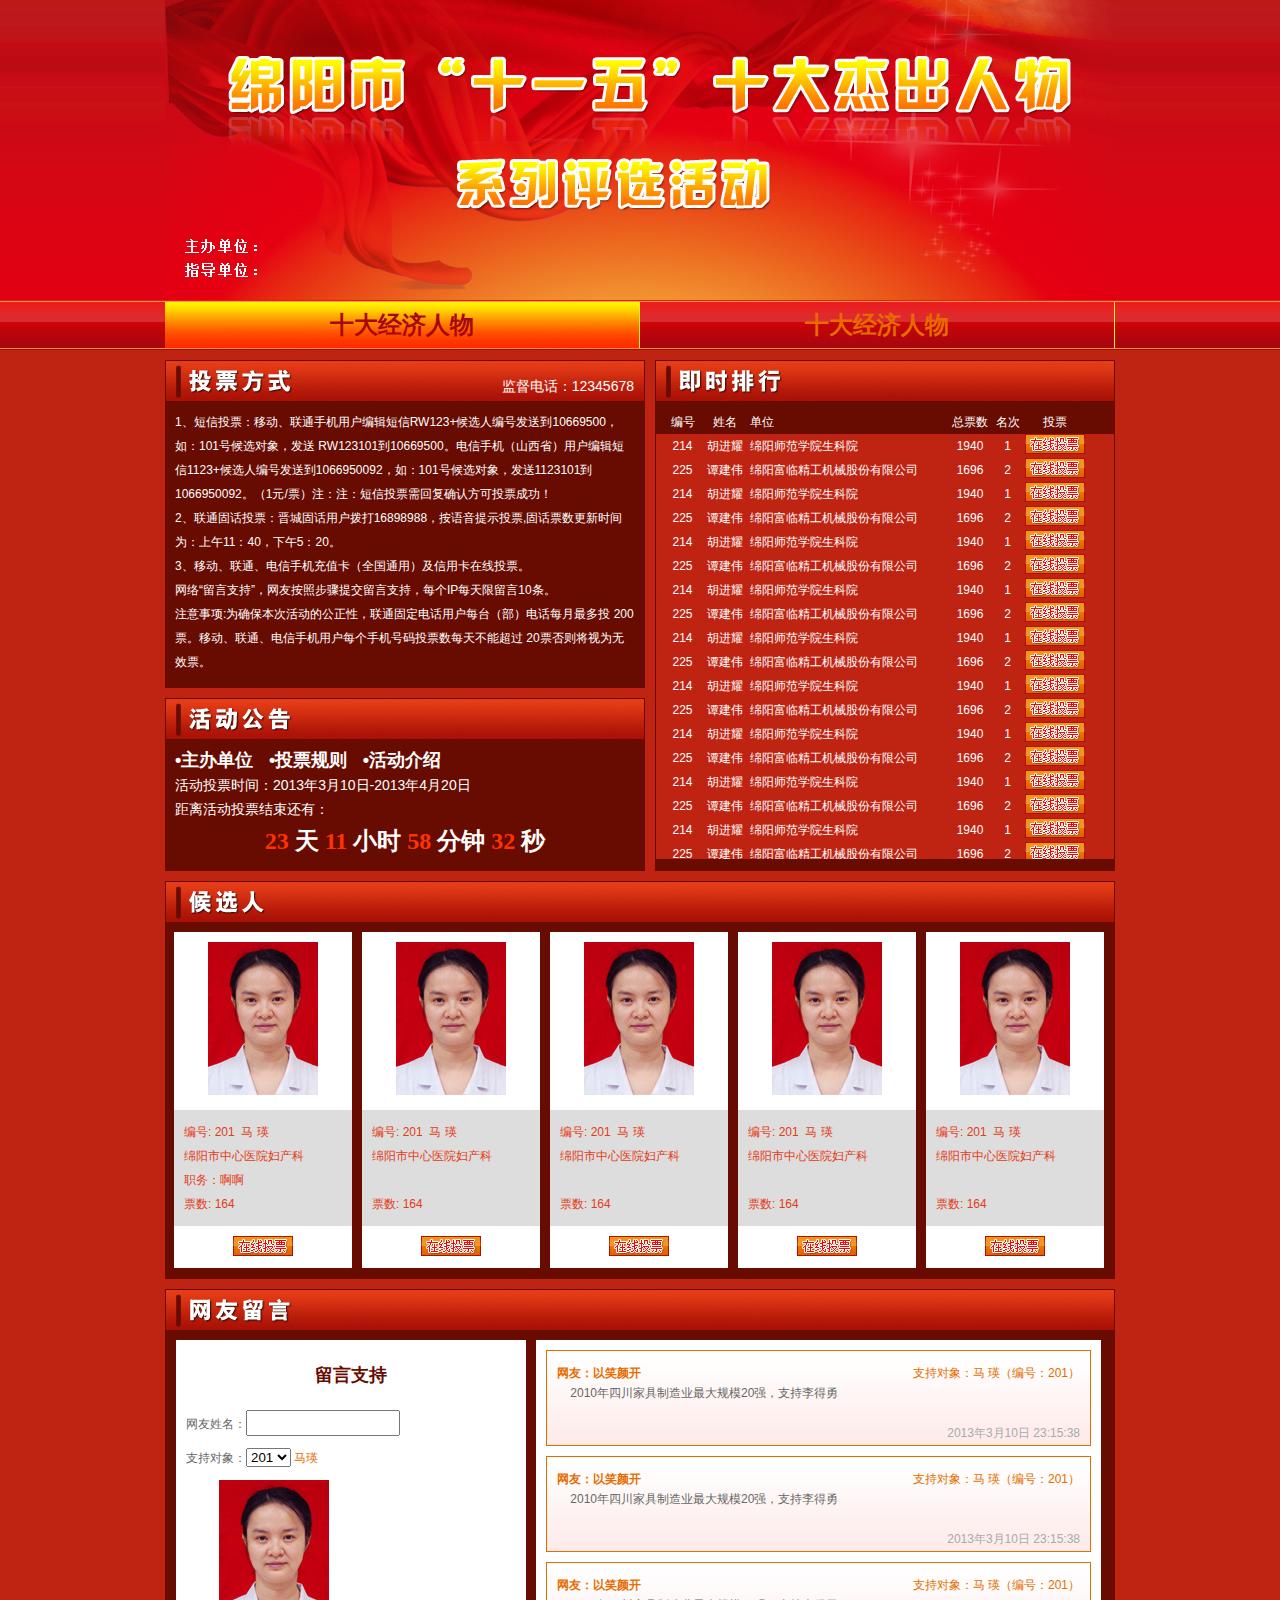
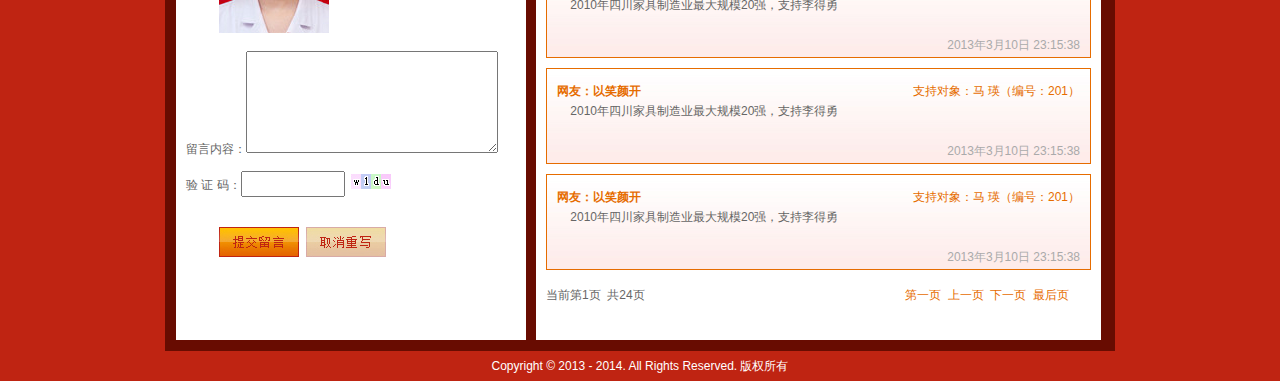
<file: 22/vote/index.html>
<!DOCTYPE html PUBLIC "-//W3C//DTD XHTML 1.0 Transitional//EN" "http://www.w3.org/TR/xhtml1/DTD/xhtml1-transitional.dtd">
<html xmlns="http://www.w3.org/1999/xhtml">
<head>
<meta http-equiv="Content-Type" content="text/html; charset=gb2312" />
<meta name="ROBOTS" CONTENT="ALL">
<meta content="�����С�ʮһ�塱ʮ��ܳ�����ϵ����ѡ�" name="keywords" />
<meta content="�����С�ʮһ�塱ʮ��ܳ�����ϵ����ѡ�" name="description" />
<link href="favicon.ico" rel="shortcut icon" />
<link rel="stylesheet" type="text/css" href="style/style.css" />
<title>�����С�ʮһ�塱ʮ��ܳ�����ϵ����ѡ�</title>
</head>
<body>

<div class="top"><img src="images/top.jpg" /></div>

<div class="menu">
	<div class="menu_list2">
		<ul>
			<li style="background:url(images/menu_en.jpg) top left repeat-x;color:#AA060D;">ʮ�󾭼�����</li>
			<li><a href="#">ʮ�󾭼�����</a></li>

		</ul>
	</div>
</div>

<div class="content">
	
	<div class="left">
	<div class="tpfs">
		<div class="tpfs_title"><div class="ggjddh">�ල�绰��12345678</div></div>
		<div class="tpfs_content">
			1������ͶƱ���ƶ�����ͨ�ֻ��û��༭����RW123+��ѡ�˱�ŷ��͵�10669500���磺101�ź�ѡ���󣬷��� RW123101��10669500�������ֻ���ɽ��ʡ���û��༭����1123+��ѡ�˱�ŷ��͵�1066950092���磺101�ź�ѡ���󣬷���1123101��1066950092����1Ԫ/Ʊ��ע��ע������ͶƱ��ظ�ȷ�Ϸ���ͶƱ�ɹ���<br />
2����ͨ�̻�ͶƱ�����ǹ̻��û�����16898988����������ʾͶƱ,�̻�Ʊ������ʱ��Ϊ������11��40������5��20�� <br />
3���ƶ�����ͨ�������ֻ���ֵ����ȫ��ͨ�ã������ÿ�����ͶƱ��<br />
���硰����֧�֡������Ѱ��ղ����ύ����֧�֣�ÿ��IPÿ��������10����<br />ע������:Ϊȷ�����λ�Ĺ����ԣ���ͨ�̶��绰�û�ÿ̨�������绰ÿ�����Ͷ 200 Ʊ���ƶ�����ͨ�������ֻ��û�ÿ���ֻ�����ͶƱ��ÿ�첻�ܳ��� 20Ʊ������Ϊ��ЧƱ��

		</div>
	</div>
	
	<div class="hdgg">
		<div class="hdgg_title"></div>
		<div class="hdgg_content">
			<a href="#" target="_blank" class="gg">&#8226;���쵥λ</a>&nbsp;&nbsp;&nbsp;&nbsp;<a href="#" target="_blank" class="gg">&#8226;ͶƱ����</a>&nbsp;&nbsp;&nbsp;&nbsp;<a href="#" target="_blank" class="gg">&#8226;�����</a><br />
			�ͶƱʱ�䣺2013��3��10��-2013��4��20��<br />
			����ͶƱ�������У�
			<p><font>23</font> �� <font>11</font> Сʱ <font>58</font> ���� <font>32</font> ��</p>
		</div>
	</div>
	
	</div>
	
	<div class="paihang">
		<div class="ph_title"><img src="images/paihang.jpg" /></div>
        
        
        	<div class="ph_contenttitle">
            	<ul>
                    <li class="voteid">���</li>
                    <li class="votename">����</li>
                    <li class="votecom">��λ</li>
                    <li class="voteall">��Ʊ��</li>
                    <li class="votetop">����</li>
                    <li class="votebutton">ͶƱ</li>
                </ul>
			</div>
        
            
			<iframe src="paihang.html" frameborder="0" scrolling="auto" width="458" height="425px"></iframe>
            
	</div>
	
	<div class="plist">
		<div class="plist_title"><img src="images/plist.jpg" /></div>
		<div class="plist_content">
			<ul>
			
				<li>
					<div class="pphoto"><a href="#" target="_blank"><img src="images/photo.jpg" width="110" height="153" /></a></div>
					<div class="pfont">
						���: 201&nbsp;&nbsp;�� �� <br /> 
						<p>����������ҽԺ������<br />ְ�񣺰��� </p>
						Ʊ��: 164
					</div>
					<div class="pbutton"><a href="#" target="_blank"><img src="images/vote.jpg" /></a></div>
				</li>
				
				<li>
					<div class="pphoto"><a href="#" target="_blank"><img src="images/photo.jpg" width="110" height="153" /></a></div>
					<div class="pfont">
						���: 201&nbsp;&nbsp;�� �� <br /> 
						<p>����������ҽԺ������ </p>
						Ʊ��: 164
					</div>
					<div class="pbutton"><a href="#" target="_blank"><img src="images/vote.jpg" /></a></div>
				</li>
				
				<li>
					<div class="pphoto"><a href="#" target="_blank"><img src="images/photo.jpg" width="110" height="153" /></a></div>
					<div class="pfont">
						���: 201&nbsp;&nbsp;�� �� <br /> 
						<p>����������ҽԺ������ </p>
						Ʊ��: 164
					</div>
					<div class="pbutton"><a href="#" target="_blank"><img src="images/vote.jpg" /></a></div>
				</li>
				
				<li>
					<div class="pphoto"><a href="#" target="_blank"><img src="images/photo.jpg" width="110" height="153" /></a></div>
					<div class="pfont">
						���: 201&nbsp;&nbsp;�� �� <br /> 
						<p>����������ҽԺ������ </p>
						Ʊ��: 164
					</div>
					<div class="pbutton"><a href="#" target="_blank"><img src="images/vote.jpg" /></a></div>
				</li>
				
				<li>
					<div class="pphoto"><a href="#" target="_blank"><img src="images/photo.jpg" width="110" height="153" /></a></div>
					<div class="pfont">
						���: 201&nbsp;&nbsp;�� �� <br /> 
						<p>����������ҽԺ������ </p>
						Ʊ��: 164
					</div>
					<div class="pbutton"><a href="#" target="_blank"><img src="images/vote.jpg" /></a></div>
				</li>
			
			</ul>
		</div>
	</div>
	
	
	
	<div class="message">
		<div class="message_title"><img src="images/message.jpg" /></div>
		<div class="message_content">
			
			<div class="messageleft">
				<p>����֧��</p>
				<div class="messagetable">����������<input type="text" style="width:150px;height:22px;" /></div>
				<div class="messagetable">֧�ֶ���<select><option>201</option><option>221</option></select>&nbsp;<font style="color:#E66C00;">����</font></div>
				<div class="messagetable">&nbsp;&nbsp;&nbsp;&nbsp;&nbsp;&nbsp;&nbsp;&nbsp;&nbsp;&nbsp;<img src="images/photo.jpg" width="110" height="153" /></div>
				<div class="messagetable">�������ݣ�<textarea style="height:100px;width:250px;"></textarea></div>
				<div class="messagetable">��&nbsp;֤&nbsp;�룺<input type="text" style="width:100px;height:22px;" />&nbsp;&nbsp;<img src="images/code.jpg" width="40" height="15" /></div>
				<div class="messagetable" style="margin-top:30px;">&nbsp;&nbsp;&nbsp;&nbsp;&nbsp;&nbsp;&nbsp;&nbsp;&nbsp;&nbsp;<a href="#"><img src="images/upbutton.jpg" /></a>&nbsp;&nbsp;<a href="#"><img src="images/resetbutton.jpg" /></a></div>
			</div>
		
		
		
			<div class="messagelist">
				<ul>
					<li>
						<div class="userinfo"><font style="float:right;">֧�ֶ����� ������ţ�201��</font><strong>���ѣ���Ц�տ�</strong></div>
						<div class="messagecontent">&nbsp;&nbsp;&nbsp;&nbsp;2010���Ĵ��Ҿ�����ҵ����ģ20ǿ��֧�������</div>
						<div class="messagetime">2013��3��10�� 23:15:38</div>
					</li>
					<li>
						<div class="userinfo"><font style="float:right;">֧�ֶ����� ������ţ�201��</font><strong>���ѣ���Ц�տ�</strong></div>
						<div class="messagecontent">&nbsp;&nbsp;&nbsp;&nbsp;2010���Ĵ��Ҿ�����ҵ����ģ20ǿ��֧�������</div>
						<div class="messagetime">2013��3��10�� 23:15:38</div>
					</li>
					<li>
						<div class="userinfo"><font style="float:right;">֧�ֶ����� ������ţ�201��</font><strong>���ѣ���Ц�տ�</strong></div>
						<div class="messagecontent">&nbsp;&nbsp;&nbsp;&nbsp;2010���Ĵ��Ҿ�����ҵ����ģ20ǿ��֧�������</div>
						<div class="messagetime">2013��3��10�� 23:15:38</div>
					</li>
					<li>
						<div class="userinfo"><font style="float:right;">֧�ֶ����� ������ţ�201��</font><strong>���ѣ���Ц�տ�</strong></div>
						<div class="messagecontent">&nbsp;&nbsp;&nbsp;&nbsp;2010���Ĵ��Ҿ�����ҵ����ģ20ǿ��֧�������</div>
						<div class="messagetime">2013��3��10�� 23:15:38</div>
					</li>
					<li>
						<div class="userinfo"><font style="float:right;">֧�ֶ����� ������ţ�201��</font><strong>���ѣ���Ц�տ�</strong></div>
						<div class="messagecontent">&nbsp;&nbsp;&nbsp;&nbsp;2010���Ĵ��Ҿ�����ҵ����ģ20ǿ��֧�������</div>
						<div class="messagetime">2013��3��10�� 23:15:38</div>
					</li>
				</ul>
				<div class="page"><font style="float:right;color:#E66C00;"><a href="#">��һҳ</a>&nbsp;&nbsp;<a href="#">��һҳ</a>&nbsp;&nbsp;<a href="#">��һҳ</a>&nbsp;&nbsp;<a href="#">���ҳ</a></font>��ǰ��1ҳ&nbsp;&nbsp;��24ҳ</div>
			</div>
		
		
		</div>
		
		
		
		
	</div>
	
	
	<div class="Copyright">Copyright &copy; 2013 - 2014. All Rights Reserved. ��Ȩ����</div>
	
	

</div>

</body>
</html>
</file>
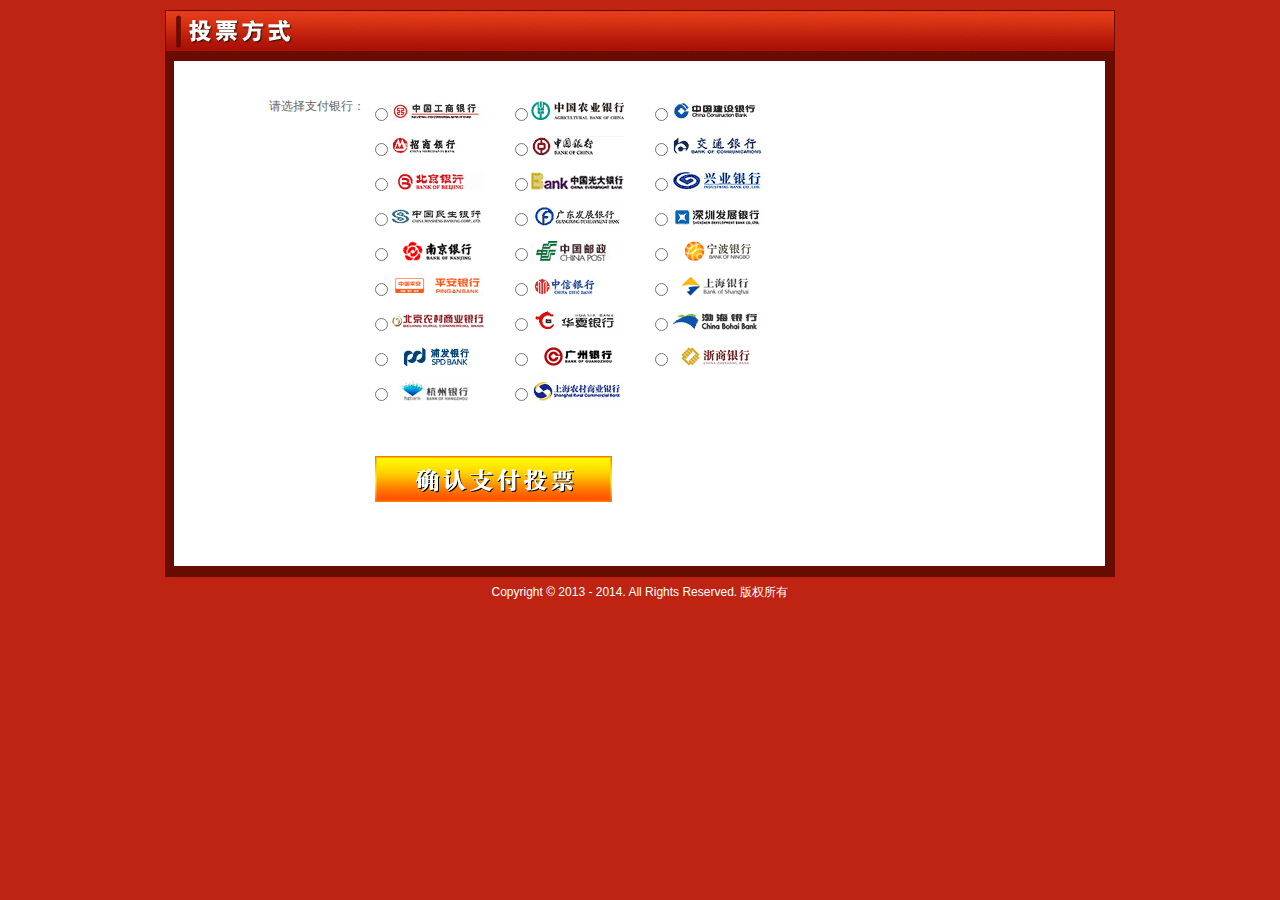
<file: 22/vote/pay.html>
<!DOCTYPE html PUBLIC "-//W3C//DTD XHTML 1.0 Transitional//EN" "http://www.w3.org/TR/xhtml1/DTD/xhtml1-transitional.dtd">
<html xmlns="http://www.w3.org/1999/xhtml">
<head>
<meta http-equiv="Content-Type" content="text/html; charset=gb2312" />
<meta name="ROBOTS" CONTENT="ALL">
<meta content="�����С�ʮһ�塱ʮ��ܳ�����ϵ����ѡ�" name="keywords" />
<meta content="�����С�ʮһ�塱ʮ��ܳ�����ϵ����ѡ�" name="description" />
<link href="favicon.ico" rel="shortcut icon" />
<link rel="stylesheet" type="text/css" href="style/style.css" />
<title>�����С�ʮһ�塱ʮ��ܳ�����ϵ����ѡ�</title>



</head>
<body>






<div class="content">
	
	
	
	
	
	
	<div class="message">
		<div class="message_title"><img src="images/tpfs.jpg" /></div>
				
		<div class="plist_content">
			
			<div class="pay">
				
				<div class="payright">

					<div class="pay_vote">
						<div class="pay_font">��ѡ��֧�����У�</div>
						<div class="pay_list">
							<ul>
								<li><input type="radio" name="paybank" />&nbsp;<img src="images/bank_icbc.gif" alt="�й���������" /></li>
								<li><input type="radio" name="paybank" />&nbsp;<img src="images/bank_abc.gif" alt="�й�ũҵ����" /></li>
								<li><input type="radio" name="paybank" />&nbsp;<img src="images/bank_ccb.gif" alt="�й���������" /></li>
								<li><input type="radio" name="paybank" />&nbsp;<img src="images/bank_cmb.gif" alt="��������" /></li>
								<li><input type="radio" name="paybank" />&nbsp;<img src="images/bank_boc.gif" alt="�й�����" /></li>
								<li><input type="radio" name="paybank" />&nbsp;<img src="images/bank_bcom.gif" alt="��ͨ����" /></li>
								<li><input type="radio" name="paybank" />&nbsp;<img src="images/bank_bob.gif" alt="��������" /></li>
								<li><input type="radio" name="paybank" />&nbsp;<img src="images/bank_ceb.gif" alt="�������" /></li>
								<li><input type="radio" name="paybank" />&nbsp;<img src="images/bank_cib.gif" alt="��ҵ����" /></li>
								<li><input type="radio" name="paybank" />&nbsp;<img src="images/bank_cmbc.gif" alt="��������" /></li>
								<li><input type="radio" name="paybank" />&nbsp;<img src="images/bank_gdb.gif" alt="�㶫��չ����" /></li>
								<li><input type="radio" name="paybank" />&nbsp;<img src="images/bank_sdb.gif" alt="���ڷ�չ����" /></li>
								<li><input type="radio" name="paybank" />&nbsp;<img src="images/bank_njcb.gif" alt="�Ͼ�����" /></li>
								<li><input type="radio" name="paybank" />&nbsp;<img src="images/bank_post.gif" alt="�й�������������" /></li>
								<li><input type="radio" name="paybank" />&nbsp;<img src="images/bank_nbcb.gif" alt="��������" /></li>
								<li><input type="radio" name="paybank" />&nbsp;<img src="images/bank_pab.gif" alt="ƽ������" /></li>
								<li><input type="radio" name="paybank" />&nbsp;<img src="images/bank_citic.gif" alt="��������" /></li>
								<li><input type="radio" name="paybank" />&nbsp;<img src="images/bank_shb.gif" alt="�Ϻ�����" /></li>
								<li><input type="radio" name="paybank" />&nbsp;<img src="images/bank_bjrcb.gif" alt="����ũ������" /></li>
								<li><input type="radio" name="paybank" />&nbsp;<img src="images/bank_hxb.gif" alt="��������" /></li>
								<li><input type="radio" name="paybank" />&nbsp;<img src="images/bank_cbhb.gif" alt="��������" /></li>
								<li><input type="radio" name="paybank" />&nbsp;<img src="images/bank_spdb.gif" alt="�ַ�����" /></li>
								<li><input type="radio" name="paybank" />&nbsp;<img src="images/bank_gzcb.gif" alt="��������" /></li>
								<li><input type="radio" name="paybank" />&nbsp;<img src="images/bank_czb.gif" alt="��������" /></li>
								<li><input type="radio" name="paybank" />&nbsp;<img src="images/bank_hzb.gif" alt="��������" /></li>
								<li><input type="radio" name="paybank" />&nbsp;<img src="images/bank_shrcc.gif" alt="�Ϻ�ũ����ҵ����" /></li>	
								
							</ul>
						</div>
					</div>
					
					<div class="pay_vote" style="margin-top:50px;padding-bottom:50px;">
						<div class="pay_font"></div>
						<div class="pay_voteinput"><a href="#"><img src="images/paybutton.jpg" /></a></div>
					</div>
					
				</div>				
				
				
				
				
				
				
				
				
				
				
				
				
				
			</div>
			
		</div>
		
		
	</div>
	
	
	<div class="Copyright">Copyright &copy; 2013 - 2014. All Rights Reserved. ��Ȩ����</div>
	
	

</div>

</body>
</html>
</file>
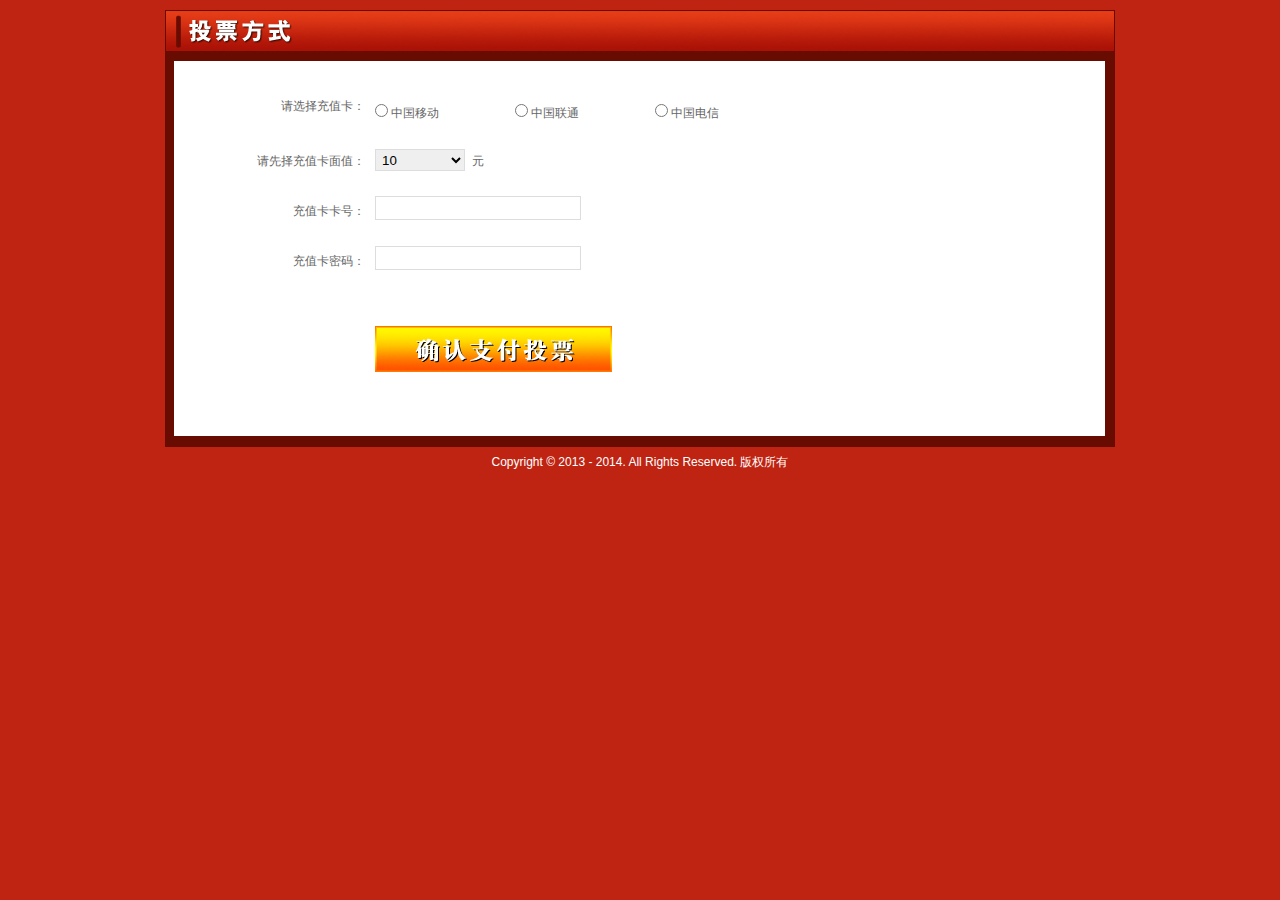
<file: 22/vote/pay_2.html>
<!DOCTYPE html PUBLIC "-//W3C//DTD XHTML 1.0 Transitional//EN" "http://www.w3.org/TR/xhtml1/DTD/xhtml1-transitional.dtd">
<html xmlns="http://www.w3.org/1999/xhtml">
<head>
<meta http-equiv="Content-Type" content="text/html; charset=gb2312" />
<meta name="ROBOTS" CONTENT="ALL">
<meta content="�����С�ʮһ�塱ʮ��ܳ�����ϵ����ѡ�" name="keywords" />
<meta content="�����С�ʮһ�塱ʮ��ܳ�����ϵ����ѡ�" name="description" />
<link href="favicon.ico" rel="shortcut icon" />
<link rel="stylesheet" type="text/css" href="style/style.css" />
<title>�����С�ʮһ�塱ʮ��ܳ�����ϵ����ѡ�</title>



</head>
<body>






<div class="content">
	
	
	
	
	
	
	<div class="message">
		<div class="message_title"><img src="images/tpfs.jpg" /></div>
				
		<div class="plist_content">
			
			<div class="pay">
				
						
				
				
				
				
				
				
				
				<div class="payright" >
					
					<div class="pay_vote">
						<div class="pay_font">��ѡ���ֵ����</div>
						<div class="pay_list">
							<ul>
								<li><input type="radio" name="paybank" />&nbsp;�й��ƶ�</li>
								<li><input type="radio" name="paybank" />&nbsp;�й���ͨ</li>
								<li><input type="radio" name="paybank" />&nbsp;�й�����</li>
								
							</ul>
						</div>
					</div>
					
					<div class="pay_vote">
						<div class="pay_font">�������ֵ����ֵ��</div>
						<div class="pay_voteinput">
							<select class="pay_select">
								<option>10</option>
								<option>20</option>
								<option>30</option>
								<option>50</option>
								<option>100</option>
								<option>200</option>
								<option>500</option>
							</select>
							
							&nbsp;Ԫ</div>
					</div>
					
					<div class="pay_vote">
						<div class="pay_font">��ֵ�����ţ�</div>
						<div class="pay_voteinput"><input type="text" class="pay_inputcar" /></div>
					</div>
					
					<div class="pay_vote">
						<div class="pay_font">��ֵ�����룺</div>
						<div class="pay_voteinput"><input type="text" class="pay_inputcar" /></div>
					</div>
					
					
					<div class="pay_vote" style="margin-top:50px;padding-bottom:50px;">
						<div class="pay_font"></div>
						<div class="pay_voteinput"><a href="#"><img src="images/paybutton.jpg" /></a></div>
					</div>
					
				</div>
				
				
				
				
				
				
			</div>
			
		</div>
		
		
	</div>
	
	
	<div class="Copyright">Copyright &copy; 2013 - 2014. All Rights Reserved. ��Ȩ����</div>
	
	

</div>

</body>
</html>
</file>
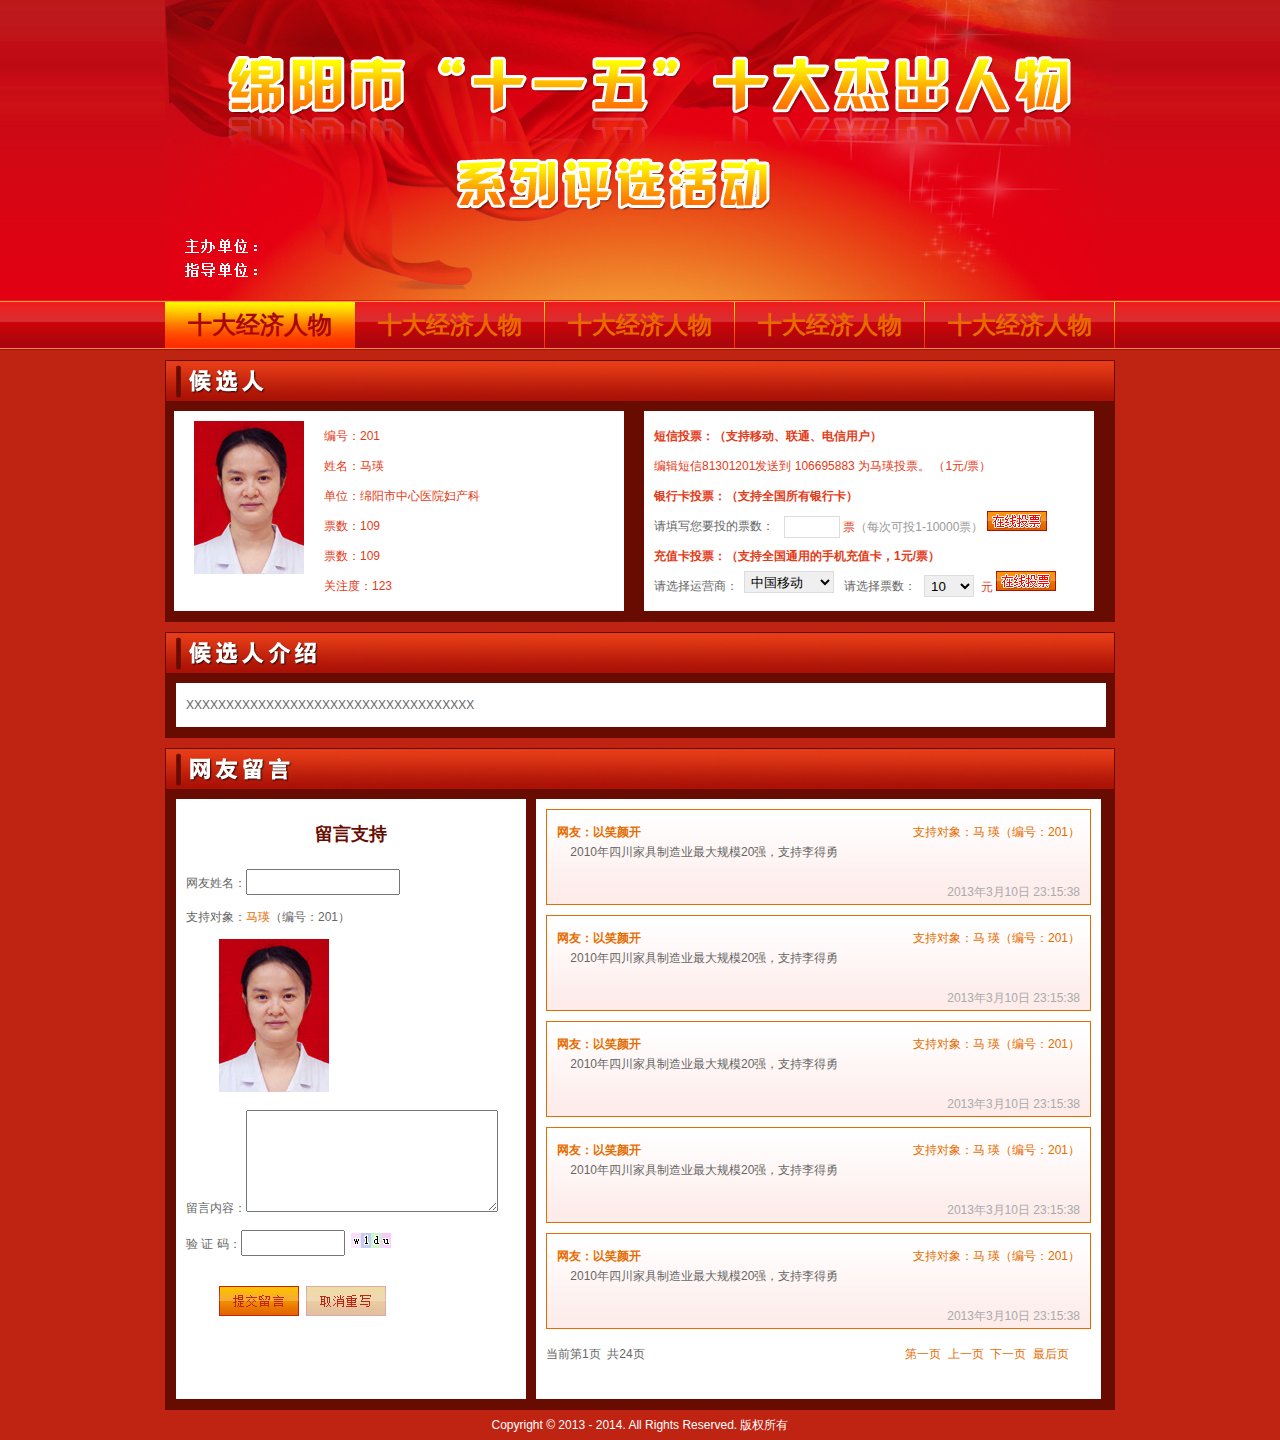
<file: 22/vote/show.html>
<!DOCTYPE html PUBLIC "-//W3C//DTD XHTML 1.0 Transitional//EN" "http://www.w3.org/TR/xhtml1/DTD/xhtml1-transitional.dtd">
<html xmlns="http://www.w3.org/1999/xhtml">
<head>
<meta http-equiv="Content-Type" content="text/html; charset=gb2312" />
<meta name="ROBOTS" CONTENT="ALL">
<meta content="�����С�ʮһ�塱ʮ��ܳ�����ϵ����ѡ�" name="keywords" />
<meta content="�����С�ʮһ�塱ʮ��ܳ�����ϵ����ѡ�" name="description" />
<link href="favicon.ico" rel="shortcut icon" />
<link rel="stylesheet" type="text/css" href="style/style.css" />
<title>�����С�ʮһ�塱ʮ��ܳ�����ϵ����ѡ�</title>
<script type="text/javascript">
function nTabs(tabObj,obj){
	var tabList = document.getElementById(tabObj).getElementsByTagName("li");
	for(i=0; i <tabList.length; i++)
	{
		if (tabList[i].id == obj.id)
		{
			document.getElementById(tabObj+"_Title"+i).className = "paytabon"; 
    		document.getElementById(tabObj+"_Content"+i).style.display = "block";
		}else{
			document.getElementById(tabObj+"_Title"+i).className = "paytab"; 
			document.getElementById(tabObj+"_Content"+i).style.display = "none";
		}
	} 
}
</script>
</head>
<body>

<div class="top"><img src="images/top.jpg" /></div>

<div class="menu">
	<div class="menu_list5">
		<ul>
			<li style="background:url(images/menu_en.jpg) top left repeat-x;color:#AA060D;">ʮ�󾭼�����</li>
			<li><a href="#">ʮ�󾭼�����</a></li>
			<li><a href="#">ʮ�󾭼�����</a></li>
			<li><a href="#">ʮ�󾭼�����</a></li>
			<li><a href="#">ʮ�󾭼�����</a></li>
		</ul>
	</div>
</div>

<div class="content">
	
	<div class="plist">
		<div class="plist_title"><img src="images/plist.jpg" /></div>
		<div class="plist_content">
			<div class="pinfo">
				<div class="hxrpic"><img src="images/photo.jpg" width="110" height="153" /></div>
				<div class="hxrinfo">
					��ţ�201<br />
					����������<br />
					��λ������������ҽԺ������<br />
                    Ʊ����109<br />
					Ʊ����109<br />
					��ע�ȣ�123
				</div>
			</div>
			
			<div class="pinfo">
				<div class="payfont"><strong>����ͶƱ����֧���ƶ�����ͨ�������û���</strong><br />�༭����81301201���͵� 106695883 Ϊ����ͶƱ�� ��1Ԫ/Ʊ��<br /> 
<strong>���п�ͶƱ����֧��ȫ���������п���</strong><br />
<div class="pay_font">����д��ҪͶ��Ʊ����</div>
<div class="pay_voteinput"><input type="text" class="pay_input" />&nbsp;Ʊ<font color="#999999">��ÿ�ο�Ͷ1-10000Ʊ��</font>&nbsp;<a href="#" target="_blank"><img src="images/vote.jpg" /></a></div>
<strong>��ֵ��ͶƱ����֧��ȫ��ͨ�õ��ֻ���ֵ����1Ԫ/Ʊ��</strong><br />
<!-- 5��23���޸� ��ʼλ�� -->
<div class="pay_fontn">��ѡ����Ӫ�̣�</div>
<div class="pay_voteinputn">
							<select class="pay_select">
								<option>�й��ƶ�</option>
								<option>�й���ͨ</option>
								<option>�й�����</option>
							</select>
</div>
<div class="pay_fontnn">��ѡ��Ʊ����</div>
<div class="pay_voteinputnn">
							<select class="pay_selectn">
								<option>10</option>
								<option>20</option>
								<option>30</option>
								<option>50</option>
								<option>100</option>
								<option>200</option>
								<option>500</option>
							</select>
							
							&nbsp;Ԫ&nbsp;<a href="#" target="_blank"><img src="images/vote.jpg" /></a></div>
<!-- 5��23���޸� ��ֹλ�� -->
				</div>
			</div>
			
		</div>
	</div>
	
	
	
	
		
	
	
	<div class="plist">
		<div class="plist_title"><img src="images/hxrjs.jpg" /></div>
		<div class="hxrjs_content">
			<div class="hxrjs_font">
				XXXXXXXXXXXXXXXXXXXXXXXXXXXXXXXXXXXX
			</div>
		</div>
	</div>
	
	
	
	<div class="message">
		<div class="message_title"><img src="images/message.jpg" /></div>
		<div class="message_content">
			
			<div class="messageleft">
				<p>����֧��</p>
				<div class="messagetable">����������<input type="text" style="width:150px;height:22px;" /></div>
				<div class="messagetable">֧�ֶ���<font style="color:#E66C00;">����</font>����ţ�201��</div>
				<div class="messagetable">&nbsp;&nbsp;&nbsp;&nbsp;&nbsp;&nbsp;&nbsp;&nbsp;&nbsp;&nbsp;<img src="images/photo.jpg" width="110" height="153" /></div>
				<div class="messagetable">�������ݣ�<textarea style="height:100px;width:250px;"></textarea></div>
				<div class="messagetable">��&nbsp;֤&nbsp;�룺<input type="text" style="width:100px;height:22px;" />&nbsp;&nbsp;<img src="images/code.jpg" width="40" height="15" /></div>
				<div class="messagetable" style="margin-top:30px;">&nbsp;&nbsp;&nbsp;&nbsp;&nbsp;&nbsp;&nbsp;&nbsp;&nbsp;&nbsp;<a href="#"><img src="images/upbutton.jpg" /></a>&nbsp;&nbsp;<a href="#"><img src="images/resetbutton.jpg" /></a></div>
			</div>
		
		
		
			<div class="messagelist">
				<ul>
					<li>
						<div class="userinfo"><font style="float:right;">֧�ֶ����� ������ţ�201��</font><strong>���ѣ���Ц�տ�</strong></div>
						<div class="messagecontent">&nbsp;&nbsp;&nbsp;&nbsp;2010���Ĵ��Ҿ�����ҵ����ģ20ǿ��֧�������</div>
						<div class="messagetime">2013��3��10�� 23:15:38</div>
					</li>
					<li>
						<div class="userinfo"><font style="float:right;">֧�ֶ����� ������ţ�201��</font><strong>���ѣ���Ц�տ�</strong></div>
						<div class="messagecontent">&nbsp;&nbsp;&nbsp;&nbsp;2010���Ĵ��Ҿ�����ҵ����ģ20ǿ��֧�������</div>
						<div class="messagetime">2013��3��10�� 23:15:38</div>
					</li>
					<li>
						<div class="userinfo"><font style="float:right;">֧�ֶ����� ������ţ�201��</font><strong>���ѣ���Ц�տ�</strong></div>
						<div class="messagecontent">&nbsp;&nbsp;&nbsp;&nbsp;2010���Ĵ��Ҿ�����ҵ����ģ20ǿ��֧�������</div>
						<div class="messagetime">2013��3��10�� 23:15:38</div>
					</li>
					<li>
						<div class="userinfo"><font style="float:right;">֧�ֶ����� ������ţ�201��</font><strong>���ѣ���Ц�տ�</strong></div>
						<div class="messagecontent">&nbsp;&nbsp;&nbsp;&nbsp;2010���Ĵ��Ҿ�����ҵ����ģ20ǿ��֧�������</div>
						<div class="messagetime">2013��3��10�� 23:15:38</div>
					</li>
					<li>
						<div class="userinfo"><font style="float:right;">֧�ֶ����� ������ţ�201��</font><strong>���ѣ���Ц�տ�</strong></div>
						<div class="messagecontent">&nbsp;&nbsp;&nbsp;&nbsp;2010���Ĵ��Ҿ�����ҵ����ģ20ǿ��֧�������</div>
						<div class="messagetime">2013��3��10�� 23:15:38</div>
					</li>
				</ul>
				<div class="page"><font style="float:right;color:#E66C00;"><a href="#">��һҳ</a>&nbsp;&nbsp;<a href="#">��һҳ</a>&nbsp;&nbsp;<a href="#">��һҳ</a>&nbsp;&nbsp;<a href="#">���ҳ</a></font>��ǰ��1ҳ&nbsp;&nbsp;��24ҳ</div>
			</div>
		
		
		</div>
		
		
		
		
	</div>
	
	
	<div class="Copyright">Copyright &copy; 2013 - 2014. All Rights Reserved. ��Ȩ����</div>
	
	

</div>

</body>
</html>
</file>
<file: 22/vote/style/style.css>
/* CSS Document */
*{margin:0px;padding:0px;}
body{margin:0 auto;font-family:"����",arial;font-size:12px;width:100%;position:relative;left:auto;right:auto;background:#BF2412;color:#ffffff;line-height:24px;}
div,form,img,ul,ol,li,dl,dt,dd {margin: 0; padding: 0; border: 0;}
h1,h2,h3,h4,h5,h6 { margin:0; padding:0;}
table,td,tr,th{font-size:12px;}
form{margin:0;padding:0;}
ul{padding:0;margin:0;;list-style:none;}
table{width:100%;border:0;cellspacing:0;cellpadding:0;}
img { border:0px;}
.clear{ clear: both;}
p{ padding:0 0; }
.imgborder{border:solid #DDDDDD 1px;}


A:link {color: #E66C00;TEXT-DECORATION: none;}
A:visited {COLOR: #E66C00;TEXT-DECORATION: none;}
A:hover {COLOR: #680C01;text-decoration: none;}

A.gg:link {color: #FFFFFF;font-weight:bold;font-size:18px;TEXT-DECORATION: none;}
A.gg:visited {COLOR: #FFFFFF;font-weight:bold;font-size:18px;TEXT-DECORATION: none;}
A.gg:hover {COLOR: #E66C00;font-weight:bold;font-size:18px;text-decoration: none;}

.top{width:100%;float:left;height:300px;background:url(../images/top_bj.jpg) top left repeat-x;text-align:center;}
.menu{width:100%;float:left;height:50px;background:url(../images/menu_bj.jpg) top left repeat-x;}
.menu_list4{width:950px;margin:0 auto;height:46px;margin-top:2px;}
.menu_list4 ul{}
.menu_list4 li{float:left;width:236px;height:46px;font-size:24px;text-align:center;font-family:΢���ź�,����;line-height:46px;font-weight:bold;border-right:solid #FFF619 1px;}

.menu_list5{width:950px;margin:0 auto;height:46px;margin-top:2px;}
.menu_list5 ul{}
.menu_list5 li{float:left;width:190px;height:46px;font-size:24px;text-align:center;font-family:΢���ź�,����;line-height:46px;font-weight:bold;background:url(../images/menu_on.jpg) top right no-repeat;}

.menu_list6{width:950px;margin:0 auto;height:46px;margin-top:2px;}
.menu_list6 ul{}
.menu_list6 li{float:left;width:158px;height:46px;font-size:24px;text-align:center;font-family:΢���ź�,����;line-height:46px;font-weight:bold;background:url(../images/menu_on.jpg) top right no-repeat;}

.menu_list3{width:950px;margin:0 auto;height:46px;margin-top:2px;}
.menu_list3 ul{}
.menu_list3 li{float:left;width:315px;height:46px;font-size:24px;text-align:center;font-family:΢���ź�,����;line-height:46px;font-weight:bold;border-right:solid #FFF619 1px;}

.menu_list2{width:950px;margin:0 auto;height:46px;margin-top:2px;}
.menu_list2 ul{}
.menu_list2 li{float:left;width:474px;height:46px;font-size:24px;text-align:center;font-family:΢���ź�,����;line-height:46px;font-weight:bold;border-right:solid #FFF619 1px;}

.menu_list1{width:950px;margin:0 auto;height:46px;margin-top:2px;}
.menu_list1 ul{}
.menu_list1 li{float:left;width:100%;height:46px;font-size:24px;text-align:center;font-family:΢���ź�,����;line-height:46px;font-weight:bold;border-right:solid #FFF619 1px;}


.menu_on{background:url(../images/menu_en.jpg) top right repeat-x;color:#AA060D;}

.content{width:950px;margin:0 auto;}

.left{float:left;width:490px;}
.tpfs{float:left;width:478px;height:326px;background:#680C01;margin-top:10px;padding:1px;}
.tpfs_title{float:left;width:478px;height:40px;background:url(../images/tpfs_title.jpg) top left no-repeat;}
.tpfs_content{float:left;width:460px;height:306px;line-height:24px;padding:9px;}
.hdgg{float:left;width:478px;height:171px;background:#680C01;margin-top:10px;padding:1px;}
.hdgg_title{float:left;width:478px;height:40px;background:url(../images/hdgg.jpg) top left no-repeat;}
.ggjddh{float:right;padding-right:10px;height:30px;line-height:30px;margin-top:10px;font-size:14px;color:#FFFFFF;}

.hdgg_content{float:left;width:460px;height:111px;line-height:24px;padding:9px;font-size:14px;}
.hdgg_content p{float:left;width:460px;height:40px;line-height:40px;font-family:΢���ź�,����;font-size:24px;font-weight:bold;text-align:center;}
.hdgg_content font{color:#FF3300;}
.paihang{float:left;width:458px;height:509px;background:#680C01;margin-top:10px;padding:1px;}
.ph_title{float:left;width:458px;height:40px;}
.ph_content{float:left;width:420px;height:425px;line-height:24px;padding:0 9px 9px 9px;}
.ph_content li{float:left;height:24px;line-height:24px;}
.ph_contenttitle{float:left;width:420px;height:24px;line-height:24px;padding:9px 9px 0 9px;}
.ph_contenttitle li{float:left;height:24px;line-height:24px;}


.voteid{width:35px;text-align:center;}
.votename{width:50px;text-align:center;}
.votecom{width:200px;}
.voteall{width:40px;text-align:center;}
.votetop{width:35px;text-align:center;}
.votebutton{width:60px;text-align:center;}
.plist{float:left;width:948px;background:#680C01;margin-top:10px;padding:1px;}
.plist_title{float:left;width:948px;height:40px;}
.plist_content{float:left;width:940px;line-height:24px;padding-left:8px;padding-bottom:10px;}
.plist_content li{float:left;width:178px;margin:10px 10px 0 0;background:#FFFFFF;}
.pphoto{float:left;width:178px;height:168px;margin-top:10px;text-align:center;}
.pfont{float:left;width:158px;height:96px;background:#DDDDDD;color:#E43B17;padding:10px;}
.pfont p{float:left;width:158px;height:48px;}
.pbutton{float:left;width:158px;height:22px;padding:10px;text-align:center;}
.message{float:left;width:948px;background:#680C01;margin-top:10px;padding:1px;}
.message_title{float:left;width:948px;height:40px;}
.message_content{float:left;width:928px;line-height:24px;padding:10px;}
.messageleft{float:left;width:330px;height:580px;background:#FFFFFF;padding:10px;color:#666666;margin-right:10px;}
.messageleft p{float:left;width:330px;height:50px;line-height:50px;font-family:΢���ź�,����;font-size:18px;font-weight:bold;color:#680B00;text-align:center;}
.messagetable{float:left;width:330px;margin-top:10px; vertical-align:top;}
.messagelist{float:left;width:545px;height:590px;background:#FFFFFF;padding:0 10px 10px 10px;color:#666666;}
.messagelist li{float:left;width:523px;height:74px;border:solid #E66C00 1px;margin-top:10px;padding:10px;background:url(../images/messagebj.jpg) top left repeat-x;}
.userinfo{float:left;width:523px;height:20px;line-height:24px;color:#E66C00;}
.messagecontent{float:left;width:523px;height:40px;line-height:24px;}
.messagetime{float:left;width:523px;text-align:right;color:#AAAAAA;}
.page{float:left;width:523px;height:30px;line-height:30px;margin-top:10px;}
.Copyright{float:left;width:950px;height:30px;line-height:30px;text-align:center;}

.pinfo{float:left;width:430px;height:180px;padding:10px;background:#FFFFFF;margin-top:10px;margin-right:20px;}
.hxrpic{float:left;width:130px;padding-right:10px;text-align:center;}
.hxrinfo{float:left;width:280px;line-height:30px;color:#E43B17;}
.payfont{float:left;width:430px;line-height:30px;color:#E43B17;}

.pay{float:left;width:910px;background:#FFFFFF;margin-top:10px;padding-bottom:20px;padding-left:21px;}
.payleft{float:left;width:200px;margin-top:20px;}
.paytabon{float:left;width:150px;height:40px;border-top:solid #DDDDDD 1px;border-left:solid #DDDDDD 1px;border-bottom:solid #DDDDDD 1px;background:#FFFFFF;color:#666666;font-weight:bold;text-align:center;line-height:40px;margin-top:20px;font-size:14px;}
.paytab{float:left;width:150px;height:40px;border:solid #DDDDDD 1px;background:#FFFFFF;color:#666666;text-align:center;line-height:40px;margin-top:20px;font-size:14px;}
.payright{float:left;width:640px;padding:10px 10px 10px 50px;}


/* 5��23���޸� ��ʼλ�� */
.pay_vote{float:left;width:640px;margin-top:20px;color:#666666;}
.pay_font{float:left;width:120px;text-align:right;height:30px;line-height:30px;padding-right:10px;color:#666666;}
.pay_voteinput{float:left;width:300px;height:30px;line-height:30px;}
.pay_input{width:50px;height:16px;border-bottom:solid #dddddd 1px;border-top:solid #dddddd 1px;border-left:solid #dddddd 1px;border-right:solid #dddddd 1px;padding:2px;line-height:16px;}
.pay_list{float:left;width:500px;color:#666666;}
.pay_list li{float:left;width:130px;height:25px;line-height:25px;margin-top:10px;}
.pay_inputcar{width:200px;height:18px;border:solid #dddddd 1px;padding:2px;line-height:18px;}
.pay_select{width:90px;height:22px;border:solid #dddddd 1px;padding:2px;line-height:22px;}
.pay_voteinputn{float:left;width:100px;height:30px;line-height:30px;}
.pay_fontn{float:left;width:90px;text-align:left;height:30px;line-height:30px;color:#666666;}
.pay_fontnn{float:left;width:80px;text-align:left;height:30px;line-height:30px;color:#666666;}
.pay_voteinputnn{float:left;width:150px;height:30px;line-height:30px;}
.pay_selectn{width:50px;height:22px;border:solid #dddddd 1px;padding:2px;line-height:22px;}
/* 5��23���޸� ��ֹλ�� */

.hxrjs_content{float:left;width:930px;padding:10px;}
.hxrjs_font{float:left;width:910px;padding:10px;background:#FFFFFF;color:#666666;}
</file>
